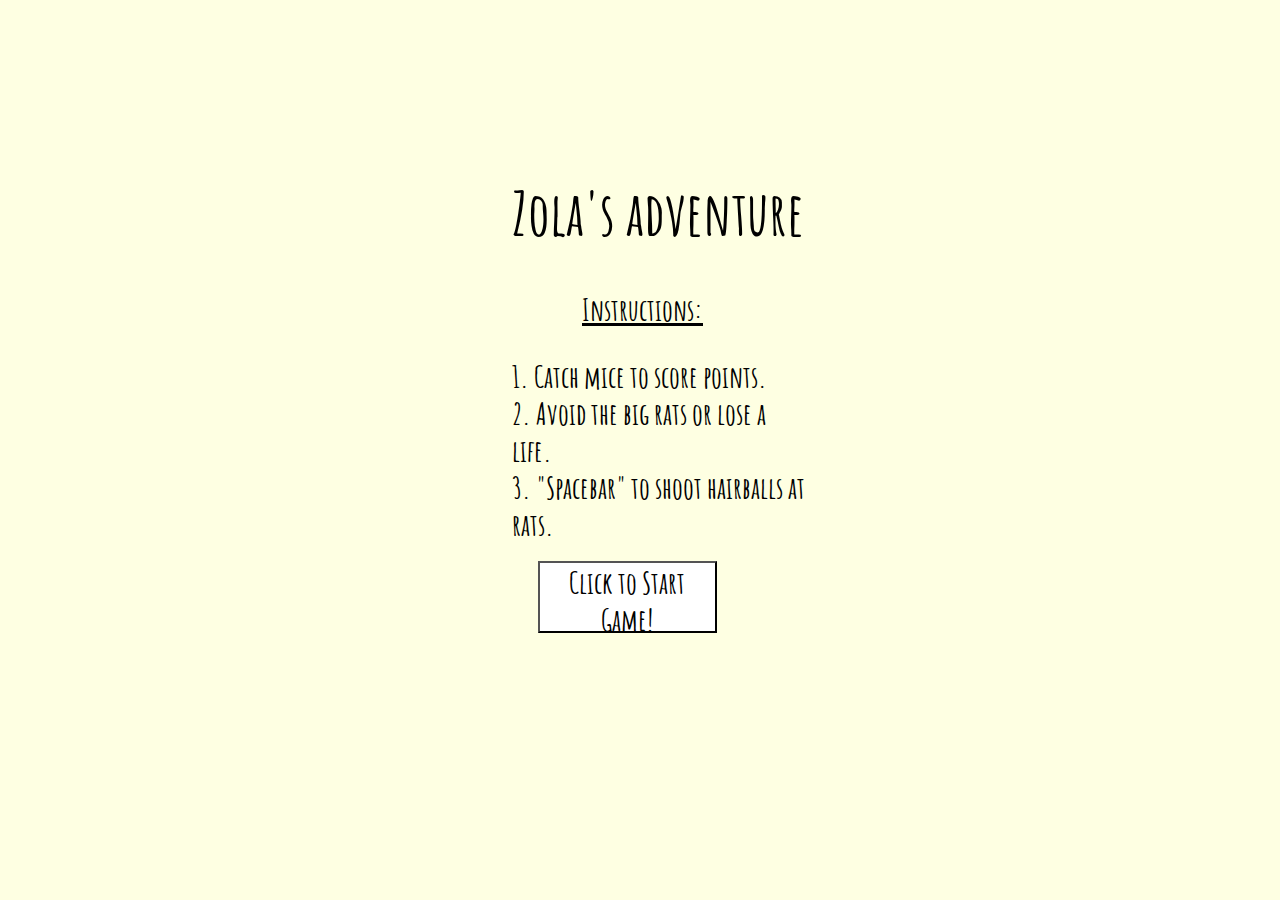
<file: index.html>
<!DOCTYPE html>
<html lang="en">
  <head>
    <meta charset="UTF-8" />
    <meta http-equiv="X-UA-Compatible" content="IE=edge" />
    <meta name="viewport" content="width=device-width, initial-scale=1.0" />
    <title>Zola's adventure</title>

    <link rel="stylesheet" href="./css/main.css" />
    <link
      rel="stylesheet"
      href="https://fonts.googleapis.com/css?family=Amatic+SC"
    />
  </head>
  <body>
    <!--  <div id="background"> -->

    <div id="start-screen">
      <h1>Zola's adventure</h1>

      <div id="how-to">

        <p>
          &nbsp&nbsp&nbsp&nbsp&nbsp&nbsp&nbsp&nbsp&nbsp&nbsp&nbsp&nbsp&nbsp&nbsp<u>Instructions:</u>
        </p><p>
          1. Catch mice to score points.<br />2. Avoid the big rats or lose a
          life.<br />3. "Spacebar" to shoot hairballs at rats.
        </p>


      </div>

      <button type="button" id="start-button">Click to Start Game!</button>

      
    </div>

    <div id="header-title">Zola's Adventure</div>

  
      
    </div>

    <!-- <div id="instructions"></div> -->

    <div id="top-container">
      <div id="score">
        <h1>
          Score:
          <div id="score-value">0</div>
        </h1>
      </div>

      <div id="lives">
        <h1>Lives:&nbsp&nbsp</h1>

        <img src="./images/heart.png" id="heart1" alt="Alternative Text" />
        <img src="./images/heart.png" id="heart2" alt="Alternative Text" />
        <img src="./images/heart.png" id="heart3" alt="Alternative Text" />
        <img src="./images/heart.png" id="heart4" alt="Alternative Text" />
        <img src="./images/heart.png" id="heart5" alt="Alternative Text" />
        <source />
      </div>
    </div>

    <div id="garden"></div>
    <!--  </div> -->

    <div id="gameover-screen">
      <h1>&nbsp&nbsp&nbsp&nbsp&nbspGame Over!</h1>
      <button type="button" id="play-again-button">Play Again</button>
    </div>

    <script src="./js/main.js"></script>
  </body>
</html>
</file>
<file: css/main.css>
body {
  margin: 0;
  padding: 0;
  background-color: rgb(254, 255, 226, 1);
}

#start-screen {
  position: relative;
  width: 50vw;
  height: 80vh;
  top: 15vh;
  left: 40vw;
  overflow: hidden;
  display: block;
  background-color: rgb(254, 255, 226, 1);
  font-family: "Amatic SC";
  font-size: 30px;
  font-weight: bolder;
  align-items: center;
}

#start-button {
  position: relative;
  left: 2vw;
  width: 14vw;
  height: 8vh;
  top: 10vh;
  display: block;
  background-color: white;
  font-family: "Amatic SC";
  font-size: 30px;
  align-items: center;
  font-weight: bolder;
}

#gameover-screen {
  position: relative;
  width: 50vw;
  height: 80vh;
  top: 15vh;
  left: 40vw;
  overflow: hidden;
  display: none;
  background-color: rgb(254, 255, 226, 1);
  font-family: "Amatic SC";
  font-size: 30px;
  color: red;
  font-weight: bolder;
  align-items: center;
}

#play-again-button {
  position: relative;
  left: 2vw;
  width: 14vw;
  height: 8vh;
  display: block;
  background-color: white;
  font-family: "Amatic SC";
  font-size: 30px;
  align-items: center;
  font-weight: bolder;
}

#header-title {
  background-color: rgb(254, 255, 226, 1);
  width: 20vw;
  padding-left: 2vw;
  padding-right: 2vw;
  height: 10vh;
  left: 38vw;
  text-align: center;
  align-items: center;
  position: relative;
  display: none;
  font-family: "Amatic SC";
  font-size: 50px;
  font-weight: bolder;
}

#how-to {
  background-color: rgb(254, 255, 226, 1);
  width: 23vw;
  height: 20vh;
  left: 0vw;
  top: 0vh;
  text-align: left;
  position: relative;
  display: block;
  font-family: "Amatic SC";
  font-size: 30px;
}

#top-container {
  background-color: rgb(254, 255, 226, 1);
  width: 60vw;
  height: 10vh;
  top: 3vh;
  left: 15vw;
  position: relative;
  display: none;
  align-items: center;
  justify-content: space-between;
}

#score {
  background-color: rgb(254, 255, 226, 1);
  width: 15vw;
  height: 10vh;
  left: 4vw;
  align-items: center;
  position: relative;
  display: flex;
  font-family: "Amatic SC";
  font-size: 30px;
}

#score-value {
  background-color: 255, 255, 255;
  left: 1vw;
  align-items: center;
  width: 5vw;
  height: 10vh;
  position: relative;
  display: inline-block;
  font-family: "Amatic SC";
  font-size: 70px;
  font-weight: bold;
}

#lives {
  background-color: rgb(254, 255, 226, 1);
  min-width: 360px;
  width: 25vw;
  height: 10vh;
  top: 6px;
  position: relative;
  display: flex;
  font-family: "Amatic SC";
  font-size: 30px;
  font-weight: bold;
  align-items: center;
}

#lives img {
  width: 5vw;
  height: 8vh;
  display: flex;
}

#garden {
  background-color: rgb(86, 244, 7);
  display: none;
  height: 60vh;
  width: 60vw;
  max-width: 60vw;
  left: 20%;
  margin-top: 5vh;
  position: relative;
  overflow: hidden;
  outline: 4px solid black;
}

#zolaUp {
  background-image: url("../images/ZolaUp.png");
  background-position: center;
  background-repeat: no-repeat;
  position: absolute;
  display: block;
  /* width: 85px;
  height: 100px; */
  object-fit: contain;
}

#zolaUp2 {
  background-image: url("../images/ZolaUp2.png");
  background-position: center;
  background-repeat: no-repeat;
  position: absolute;
  display: block;
  /* width: 85px;
  height: 100px; */
  object-fit: contain;
}

#zolaDown {
  background-image: url("../images/ZolaDown.png");
  background-position: center;
  background-repeat: no-repeat;
  position: absolute;
  display: block;
  /* width: 85px;
  height: 100px; */
  object-fit: contain;
}

#zolaDown2 {
  background-image: url("../images/ZolaDown2.png");
  background-position: center;
  background-repeat: no-repeat;
  position: absolute;
  display: block;
  /*   width: 85px;
  height: 100px; */
  object-fit: contain;
}

#zolaLeft {
  background-image: url("../images/ZolaLeft.png");
  background-position: center;
  background-repeat: no-repeat;
  position: absolute;
  display: block;
  /* width: 85px;
  height: 100px; */
  object-fit: contain;
}

#zolaLeft2 {
  background-image: url("../images/ZolaLeft2.png");
  background-position: center;
  background-repeat: no-repeat;
  position: absolute;
  display: block;
  /* width: 85px;
  height: 100px; */
  object-fit: contain;
}

#zolaRight {
  background-image: url("../images/ZolaRight.png");
  background-position: center;
  background-repeat: no-repeat;
  position: absolute;
  display: block;
  /* width: 85px;
  height: 100px; */
  object-fit: contain;
}

#zolaRight2 {
  background-image: url("../images/ZolaRight2.png");
  background-position: center;
  background-repeat: no-repeat;
  position: absolute;
  display: block;
  /* width: 85px;
  height: 100px; */
  object-fit: contain;
}

.mouse {
  background-image: url("../images/mouse.png");
  background-position: center;
  background-repeat: no-repeat;
  position: absolute;
  display: block;
  /* width: 116px;
  height: 68px; */
  object-fit: contain;
}

.rat {
  background-image: url("../images/rat.png");
  background-position: center;
  background-repeat: no-repeat;
  position: absolute;
  display: block;
  /* width: 116px;
    height: 68px; */
  object-fit: contain;
}

.hairball {
  background-image: url("../images/hairball.png");
  background-position: center;
  background-repeat: no-repeat;
  position: absolute;
  display: block;
  /* width: 116px;
          height: 68px; */
  object-fit: contain;
}
</file>
